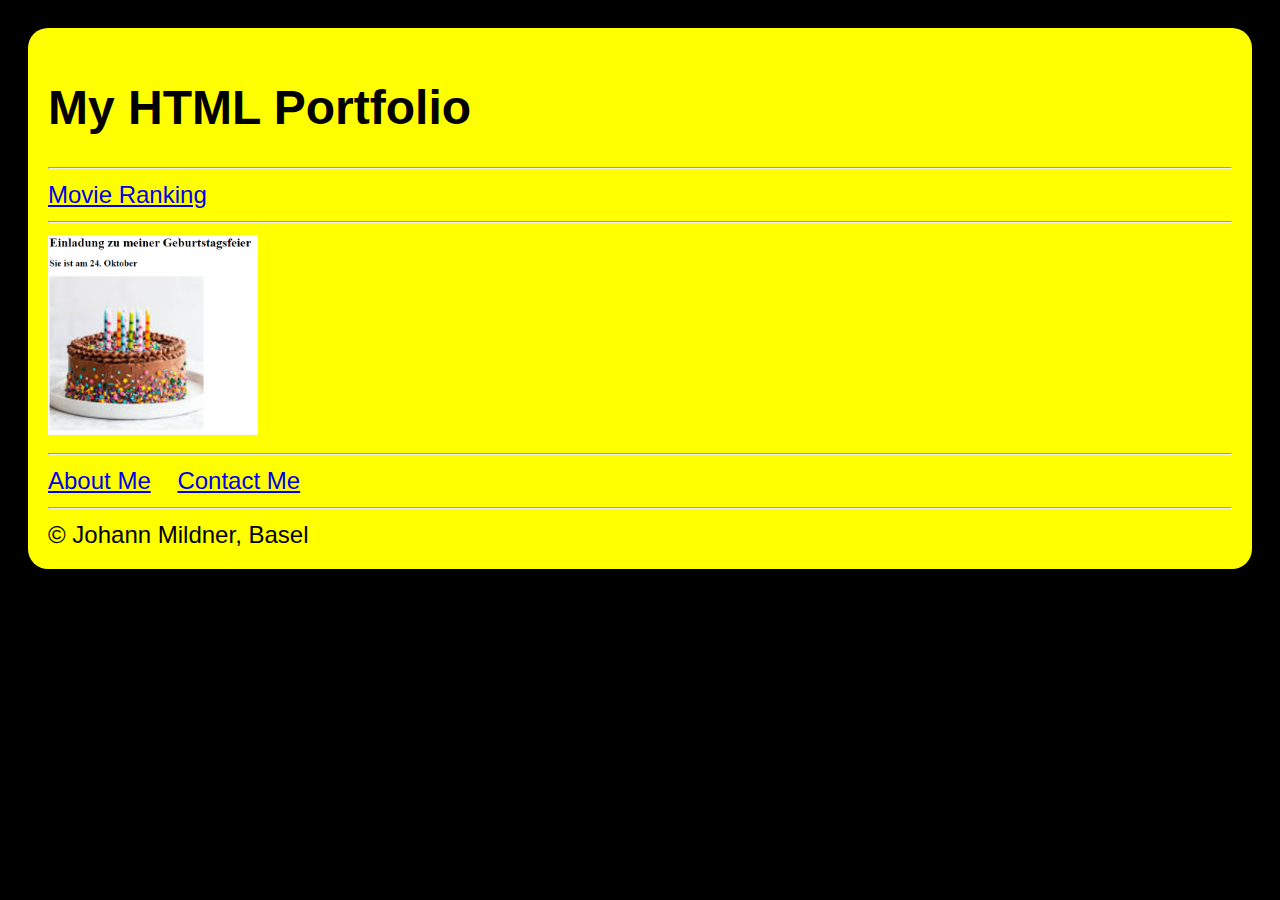
<file: index.html>
<!DOCTYPE html>

<html lang="de">

<head>
    <meta charset="UTF-8" />
    <title>Portfolio1</title>
    <link href="./css/styles1.css" rel="stylesheet" />
</head>

<body>
    <h1>My HTML Portfolio</h1>
    <hr>

    <a href="./movieRanking.html">Movie Ranking</a>
    <hr>

    <a href="./birthdayInvitaion.html">
        <img src="./images/einladung.png" height="200" alt=" einladung" />
    </a>
    <hr>

    <a href="./aboutMe.html">About Me</a>
    &nbsp;&nbsp;
    <a href="./contactMe.html">Contact Me</a>
    <hr>

    &copy; Johann Mildner, Basel
</body>

</html>
</file>
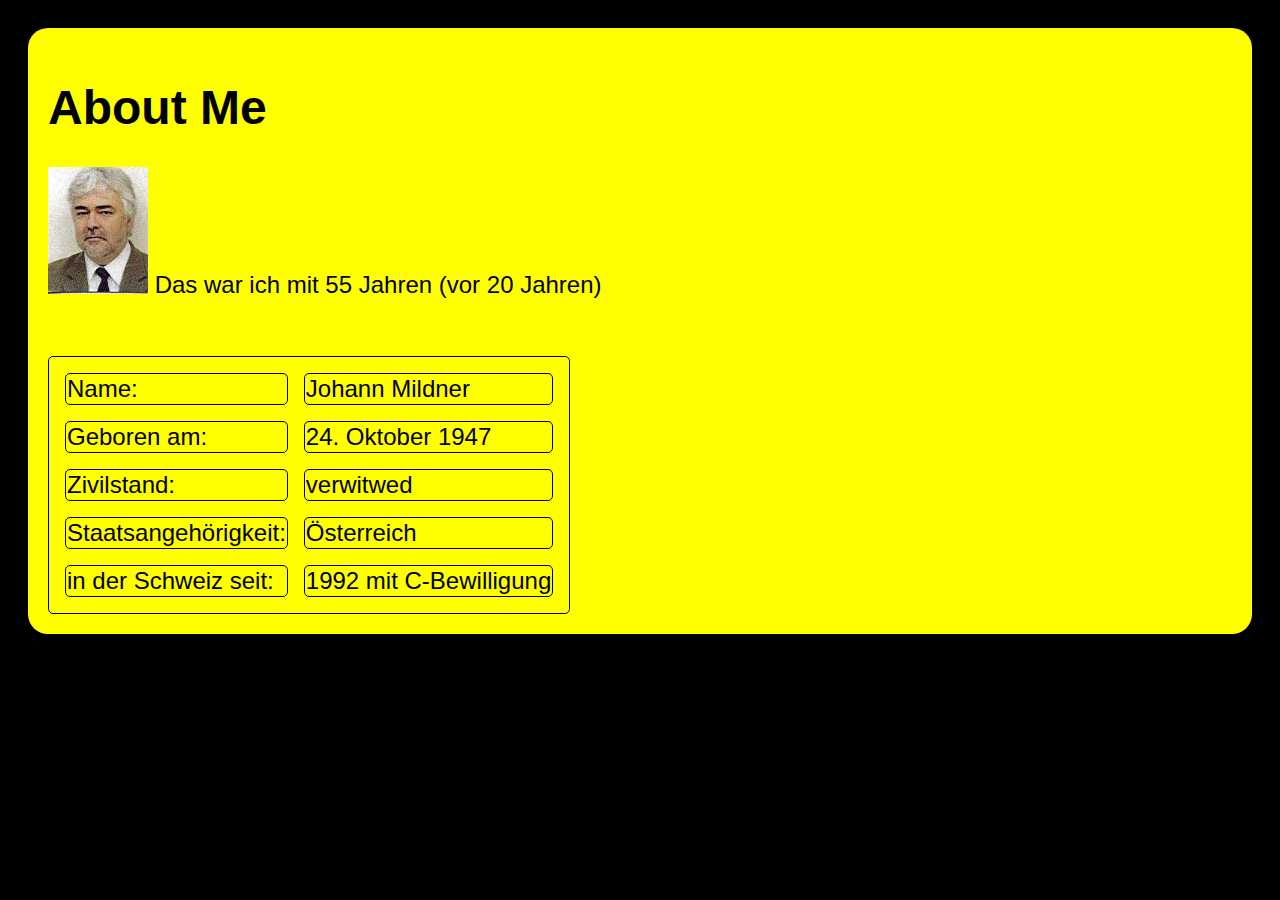
<file: aboutMe.html>
<!DOCTYPE html>

<html lang="de">

<head>
    <meta charset="UTF-8" />
    <title>AboutMe</title>
    <link href="./css/styles1.css" rel="stylesheet" />
</head>

<body>
    <h1>About Me</h1>
    <div>
        <img src="./images/johann55.gif" width="100px" alt="das bin ich" />
        Das war ich mit 55 Jahren (vor 20 Jahren)
    </div>

    <br><br>


    <table>
        <tr>
            <td>Name:</td>
            <td>Johann Mildner</td>
        </tr>

        <tr>
            <td>Geboren am:</td>
            <td>24. Oktober 1947</td>
        </tr>
        <tr>
            <td>Zivilstand:</td>
            <td>verwitwed</td>
        </tr>
        <tr>
            <td>Staatsangehörigkeit:</td>
            <td>Österreich</td>
        </tr>
        <tr>
            <td>in der Schweiz seit:</td>
            <td>1992 mit C-Bewilligung</td>
        </tr>
    </table>

</body>

</html>
</file>
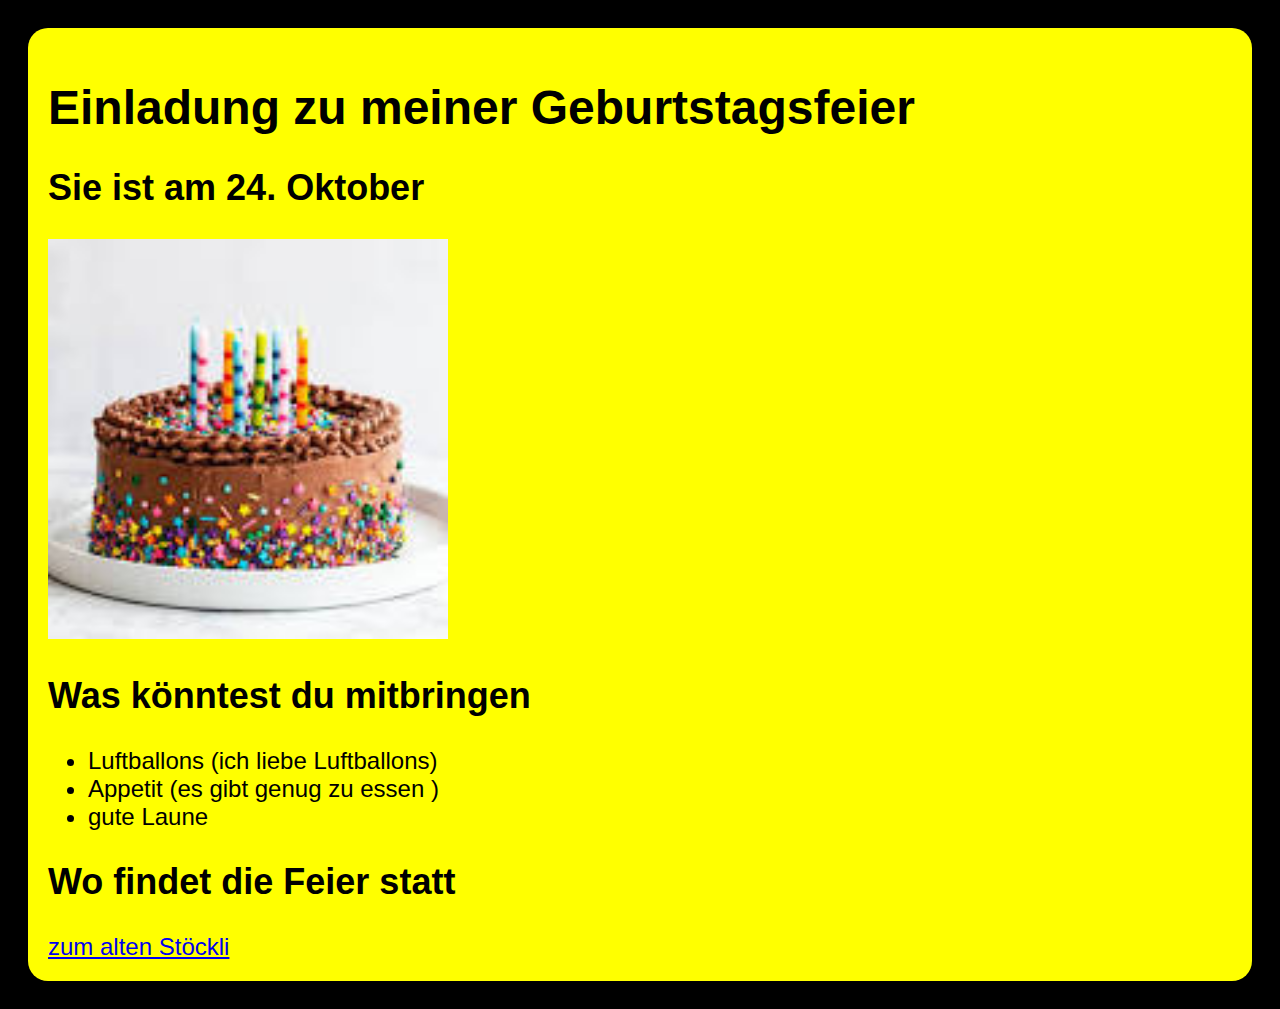
<file: birthdayInvitaion.html>
<!DOCTYPE html>

<html lang="de">

<head>
    <meta charset="UTF-8" />
    <title>BirthdayInvitaion</title>
    <link href="./css/styles1.css" rel="stylesheet" />
</head>

<body>
    <h1>Einladung zu meiner Geburtstagsfeier</h1>
    <h2>Sie ist am 24. Oktober</h2>
    <img src="./images/cake.jpg" width="400" alt="cake" />
    <h2>Was könntest du mitbringen</h2>
    <ul>
        <li>Luftballons (ich liebe Luftballons)</li>
        <li>Appetit (es gibt genug zu essen )</li>
        <li>gute Laune</li>
    </ul>
    <h2>Wo findet die Feier statt</h2>
    <a href="https://maps.app.goo.gl/bkVuMeax9pBFEghd8">zum alten Stöckli</a>
</body>

</html>
</file>
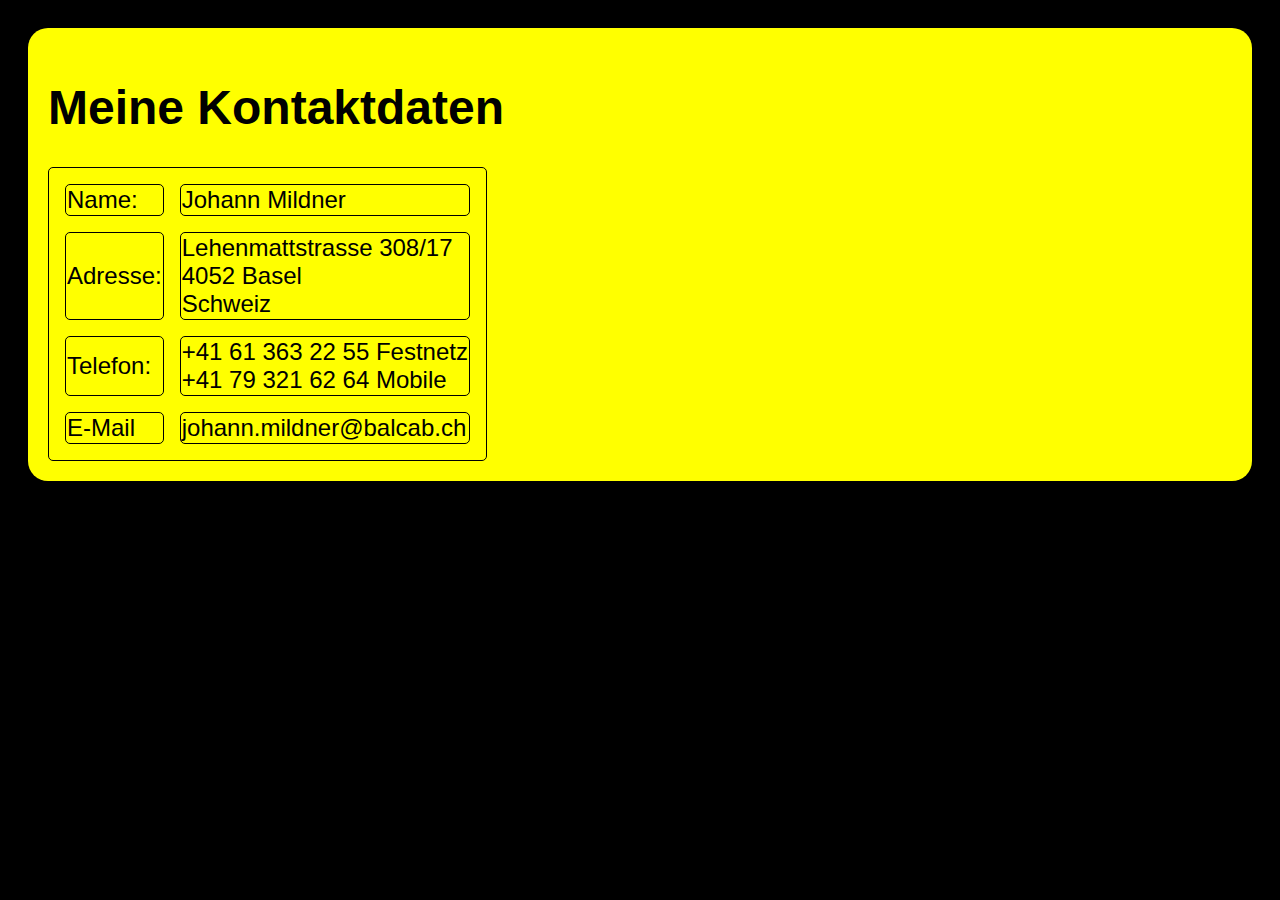
<file: contactMe.html>
<!DOCTYPE html>

<html lang="de">

<head>
    <meta charset="UTF-8" />
    <title>CantactMe</title>
    <link href="./css/styles1.css" rel="stylesheet" />
</head>

<body>
    <h1>Meine Kontaktdaten</h1>

    <table>
        <tr>
            <td>Name:</td>
            <td>Johann Mildner</td>
        </tr>
        <tr>
            <td>Adresse:</td>
            <td>
                Lehenmattstrasse 308/17 <br>
                4052 Basel<br>
                Schweiz
            </td>
        </tr>
        <tr>
            <td>Telefon:</td>
            <td>
                +41 61 363 22 55 Festnetz<br>
                +41 79 321 62 64 Mobile
            </td>
        </tr>
        <tr>
            <td>E-Mail</td>
            <td>johann.mildner@balcab.ch</td>
        </tr>
    </table>
</body>

</html>
</file>
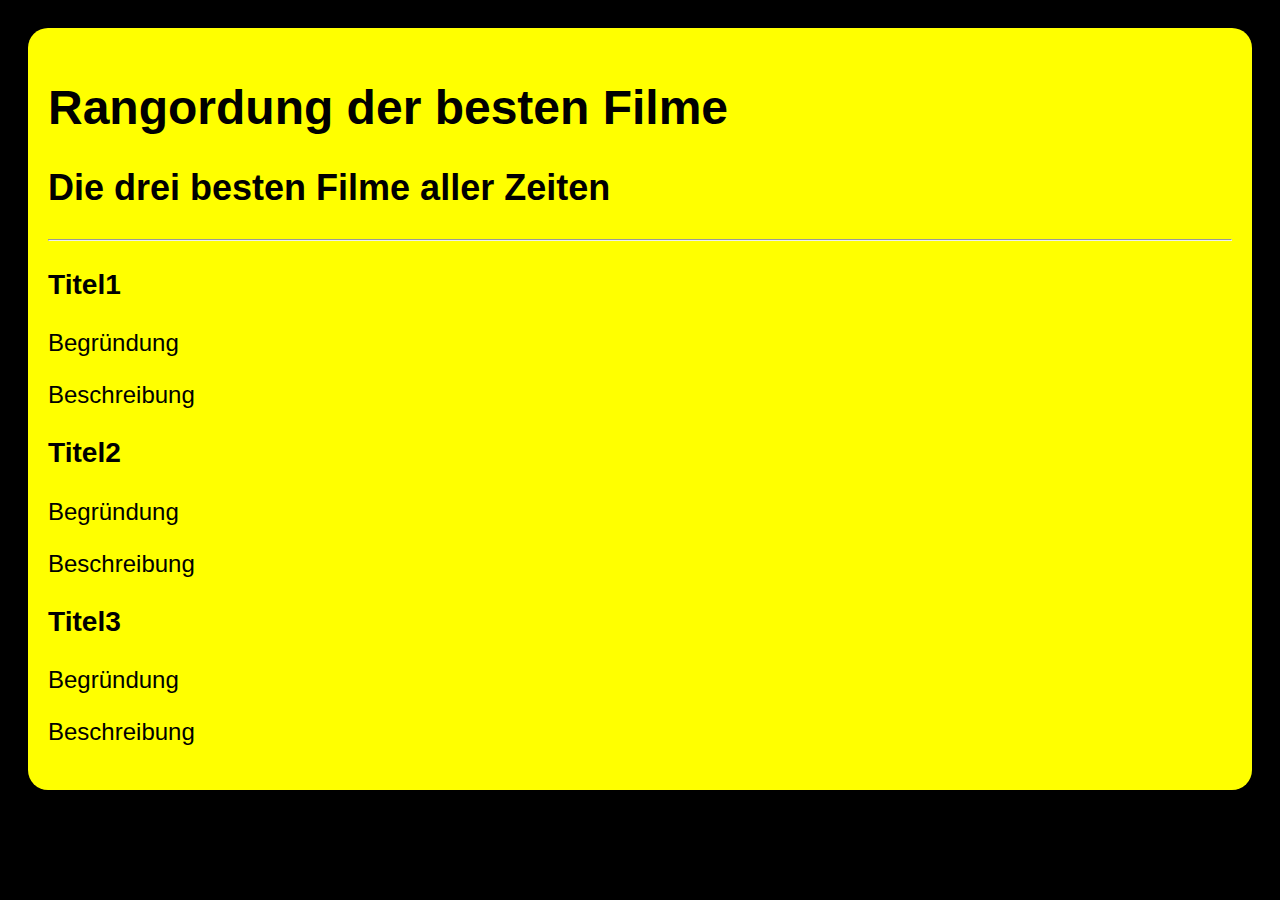
<file: movieRanking.html>
<!DOCTYPE html>

<html lang="de">

<head>
    <meta charset="UTF-8" />
    <title>MovieRanking</title>
    <link href="./css/styles1.css" rel="stylesheet" />
</head>

<body>
    <h1>Rangordung der besten Filme</h1>
    <h2>Die drei besten Filme aller Zeiten</h2>
    <hr>
    <h3>Titel1</h3>
    <p>Begründung</p>
    <p>Beschreibung</p>

    <h3>Titel2</h3>
    <p>Begründung</p>
    <p>Beschreibung</p>

    <h3>Titel3</h3>
    <p>Begründung</p>
    <p>Beschreibung</p>

</body>

</html>
</file>
<file: css/styles1.css>
html {
	background-color: black;
	padding: 20px;
	font-size: 24px;
	font-family: Verdana, Arial, Helvetica, sans-serif;
}

body {
	padding: 20px;
	background-color: yellow;
	border-radius: 20px;
}

/* Rahmen für Tabellen */
table,
td {
	border: solid 1px black;
	border-radius: 5px;
	border-spacing: 16px;
}
</file>
